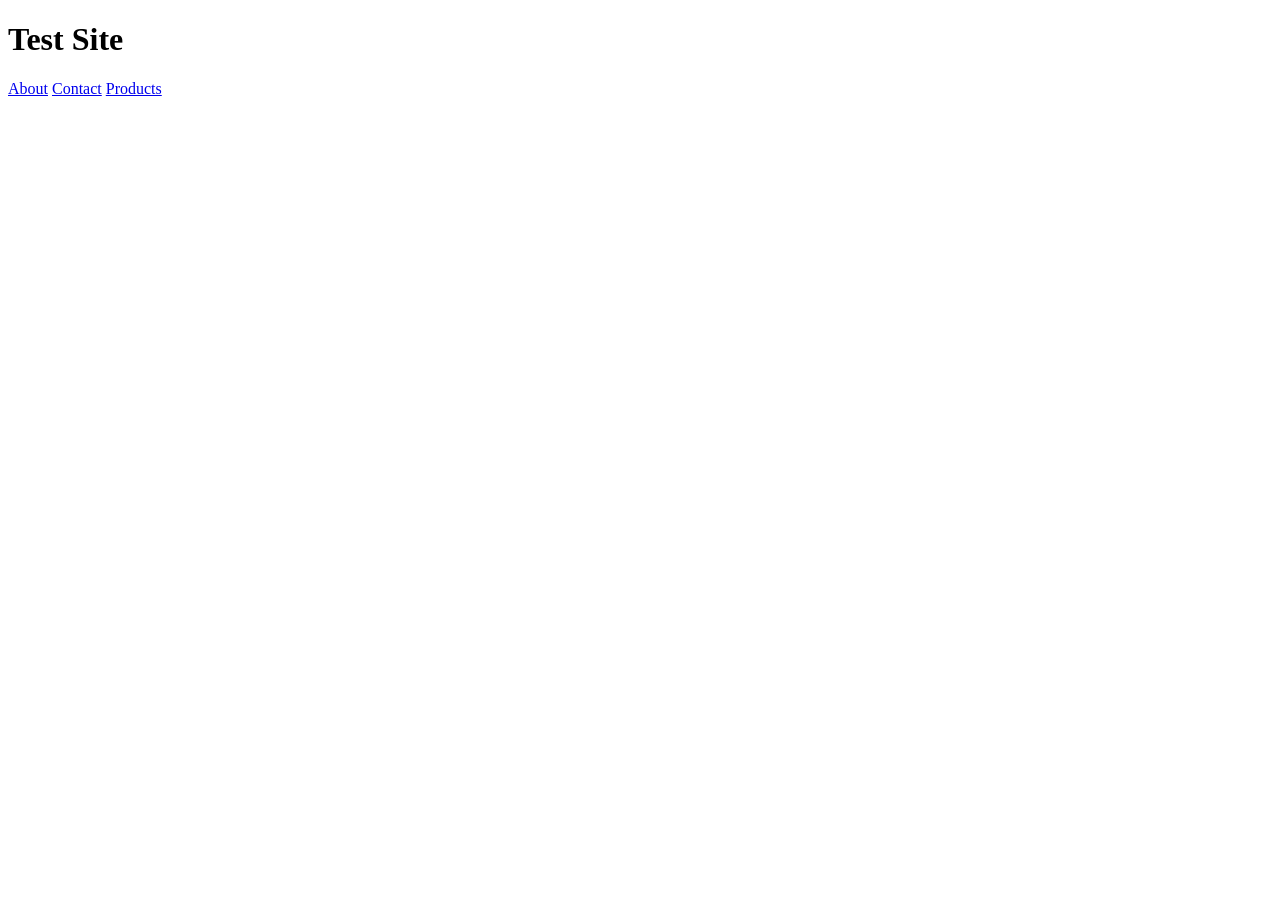
<file: tests/fixtures/index.html>
<!DOCTYPE html>
<html>
<head><title>Test Site</title></head>
<body>
  <h1>Test Site</h1>
  <nav>
    <a href="/about.html">About</a>
    <a href="/contact.html">Contact</a>
    <a href="/products.html">Products</a>
  </nav>
</body>
</html>
</file>
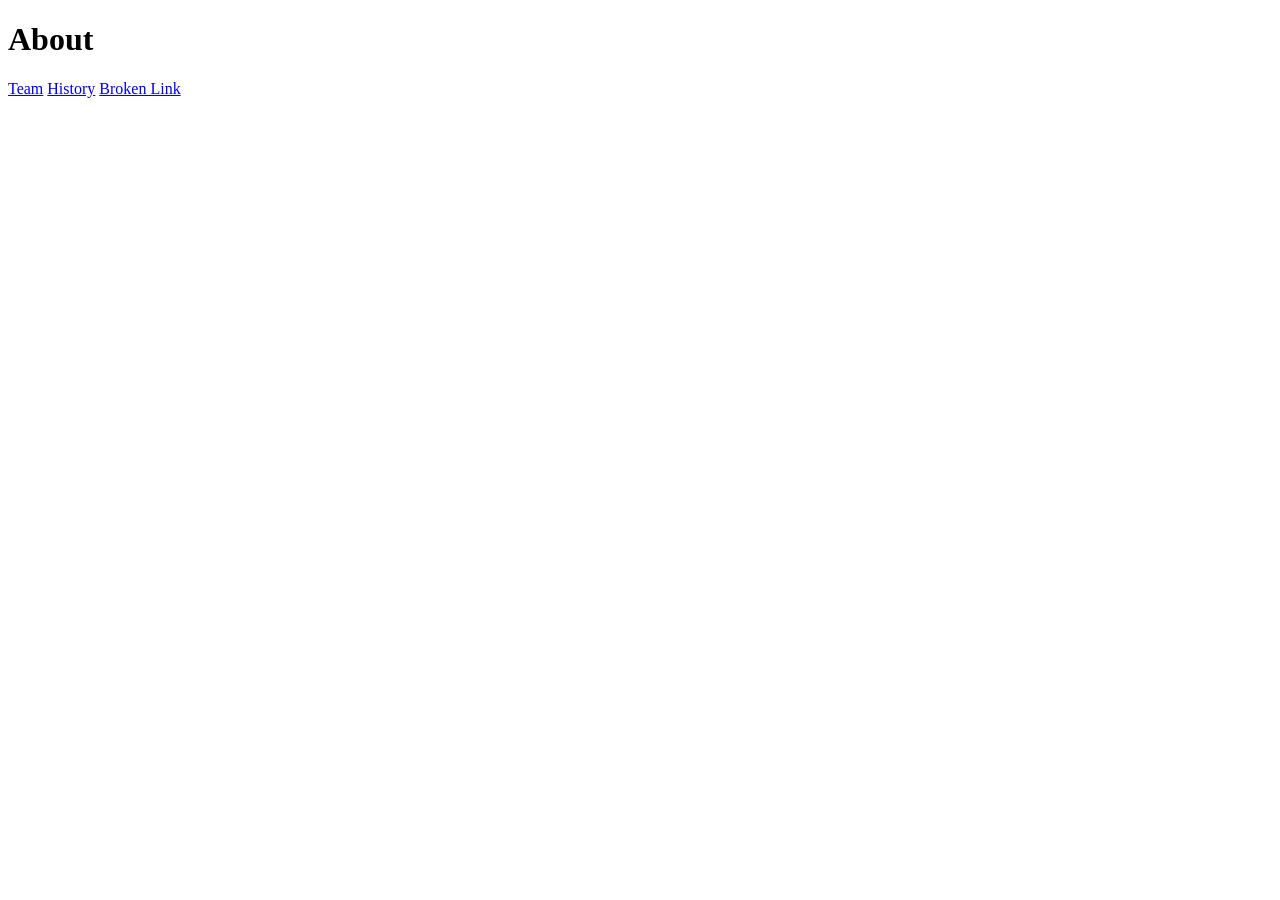
<file: tests/fixtures/about.html>
<!DOCTYPE html>
<html>
<head><title>About</title></head>
<body>
  <h1>About</h1>
  <a href="/team.html">Team</a>
  <a href="/history.html">History</a>
  <a href="/broken.html">Broken Link</a>
</body>
</html>
</file>
